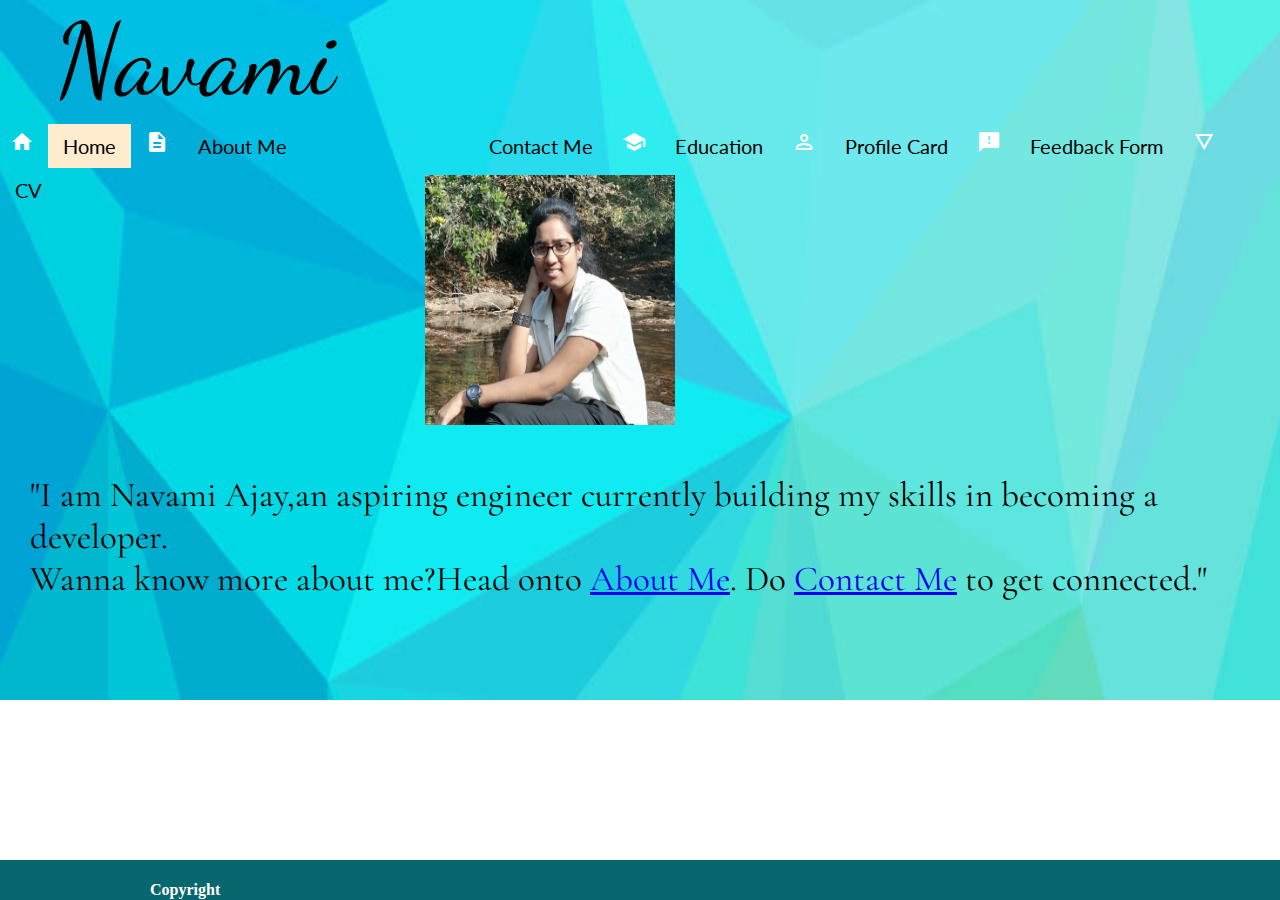
<file: index.html>
<!DOCTYPE html>
<head>
    <meta charset="UTF-8">
    <meta http-equiv="X-UA-Compatible" content="IE=edge">
    <meta name="viewport" content="width=device-width, initial-scale=1.0">
    <title>Portfolio|Home</title>
    <link rel="stylesheet" href=index.css type="text/css">
    <link rel="preconnect" href="https://fonts.gstatic.com">
<link href="https://fonts.googleapis.com/css2?family=Lato:wght@300&display=swap" rel="stylesheet">
<link rel="preconnect" href="https://fonts.gstatic.com">
<link href="https://fonts.googleapis.com/css2?family=Dancing+Script:wght@700&display=swap" rel="stylesheet">
<link rel="preconnect" href="https://fonts.gstatic.com">
<link href="https://fonts.googleapis.com/css2?family=Cormorant+Garamond:ital,wght@1,300&display=swap" rel="stylesheet">
<link rel="stylesheet" href="https://fonts.googleapis.com/icon?family=Material+Icons">

    

</head>
<body>
    
    <div class="navbar">
    
        <div class=logo><p>Navami</p></div>
     
         <ul>
         <li><i class="material-icons">home</i></li>
         <li class="active"><a href=index.html>Home</a></li>
         <li><i class="material-icons">description</i></li>
         <li ><a href=aboutme.html>About Me</a></li>
         <li><i class="material-icons">stream</i></li>
         <li><a href=contact.html>Contact Me</a></li>
         <li><i class="material-icons">school</i></li>
         <li><a href=education.html>Education</a></li>
         <li><i class="material-icons">perm_identity</li></i>
         <li><a href=work.html>Profile Card</a></li>
         <li><i class="material-icons" >feedback</i></li>
          <li> <a href=feedback.html>Feedback Form</a></li>
        <li><i class="material-icons" >details</i></li>
    
         <li><a href="CURRICULUM VIATE.pdf">CV</a></li>
         </ul>
         </div>
     </div>
     <div class="pic"><img src=profilepic.jpg height="250px" width=250px></div>
    <div class="intro">
        <p>"I am Navami Ajay,an aspiring engineer currently building my skills in becoming a developer. <br>Wanna know more about me?Head onto <a link href=aboutme.html>About Me</a>. Do <a link href=contact.html>Contact Me</a> to get connected."</p>
    </div>
    <div class=footer>
        <h4>Copyright </h4>
    </div>
</body>
</html>
</file>
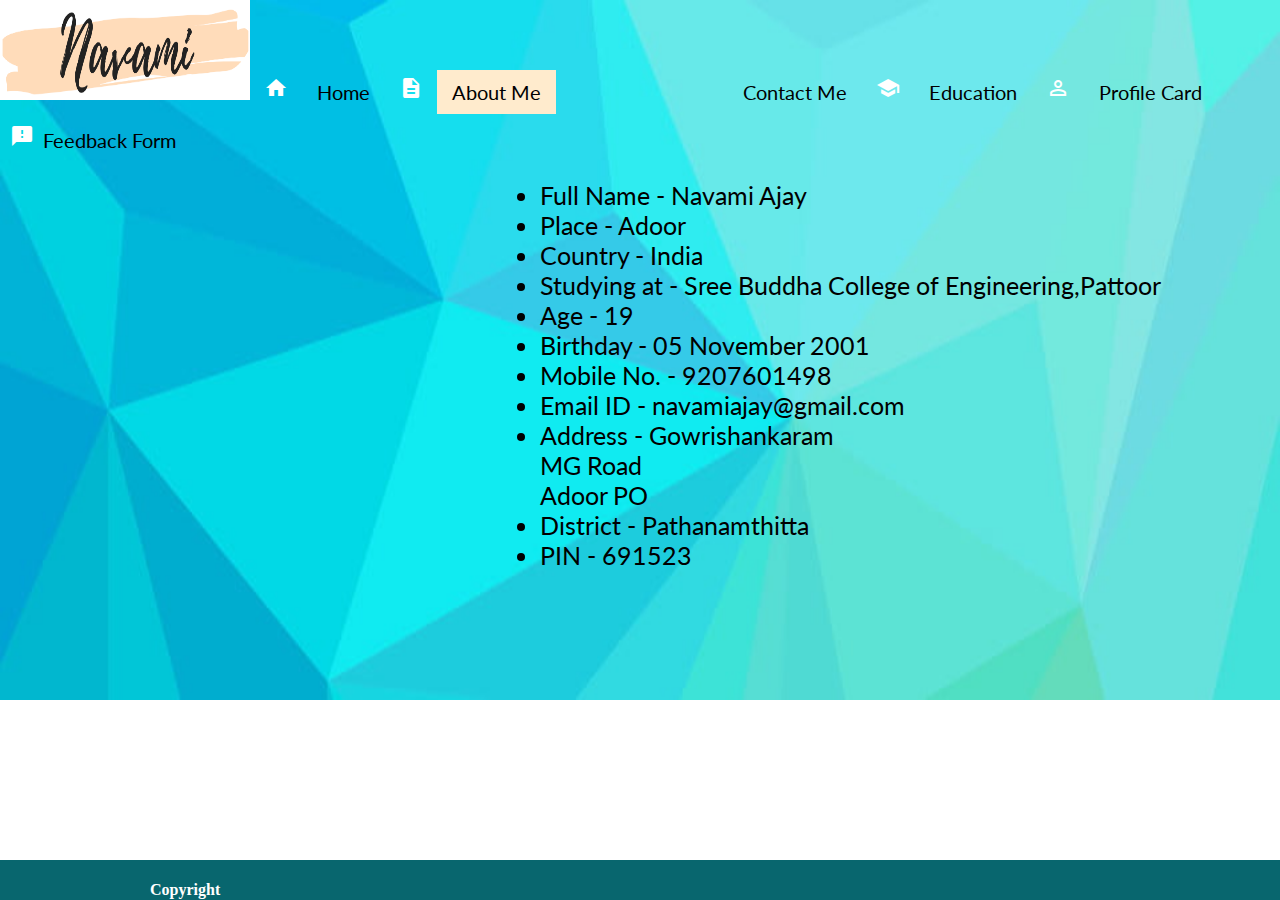
<file: aboutme.html>
<!DOCTYPE html>
<head>
    <meta charset="UTF-8">
    <meta http-equiv="X-UA-Compatible" content="IE=edge">
    <meta name="viewport" content="width=device-width, initial-scale=1.0">
    <title>Portfolio|About Me</title>
    <link rel="stylesheet" href=index.css type="text/css">
    <link rel="stylesheet" href=aboutme.css type="text/css">
    <link rel="preconnect" href="https://fonts.gstatic.com">
<link href="https://fonts.googleapis.com/css2?family=Lato:wght@300&display=swap" rel="stylesheet">
<link rel="preconnect" href="https://fonts.gstatic.com">
<link href="https://fonts.googleapis.com/css2?family=Dancing+Script:wght@700&display=swap" rel="stylesheet">
<link rel="preconnect" href="https://fonts.gstatic.com">
<link href="https://fonts.googleapis.com/css2?family=Cormorant+Garamond:ital,wght@1,300&display=swap" rel="stylesheet">
<link rel="stylesheet" href="https://fonts.googleapis.com/icon?family=Material+Icons">

</head>
<body>
    
    <div class="navbar">
    
        <div class=logo><img src=logofinal.png height="100px" width="250px">
     
            <ul>
                <li><i class="material-icons">home</i></li>
                <li ><a href=index.html>Home</a></li>
                <li><i class="material-icons">description</i></li>
                <li class="active" ><a href=aboutme.html>About Me</a></li>
                <li><i class="material-icons">stream</i></li>
                <li><a href=contact.html>Contact Me</a></li>
                <li><i class="material-icons">school</i></li>
                <li><a href=education.html>Education</a></li>
                <li><i class="material-icons">perm_identity</li></i>
                <li><a href=work.html>Profile Card</a></li>
                <li><i class="material-icons" >feedback</i>
                    <a href=feedback.html>Feedback Form</a></li>
                </ul>
         </div>
     </div>
        <div class="main">
    <ul>
        <li>Full Name - Navami Ajay</li>
        <li>Place - Adoor</li>
        <li>Country - India</li>
        <li>Studying at - Sree Buddha College of Engineering,Pattoor</li>
        <li>Age - 19</li>
        <li>Birthday - 05 November 2001</li>
        <li>Mobile No. - 9207601498</li>
        <li>Email ID - navamiajay@gmail.com</li>
        <li>Address - Gowrishankaram<br>MG Road<br>Adoor PO</li>
        <li>District - Pathanamthitta</li>
        <li>PIN - 691523</li>
    </ul>
</div>
<div class=footer>
    <h4>Copyright </h4>
</div>
</body>
</html>
</file>
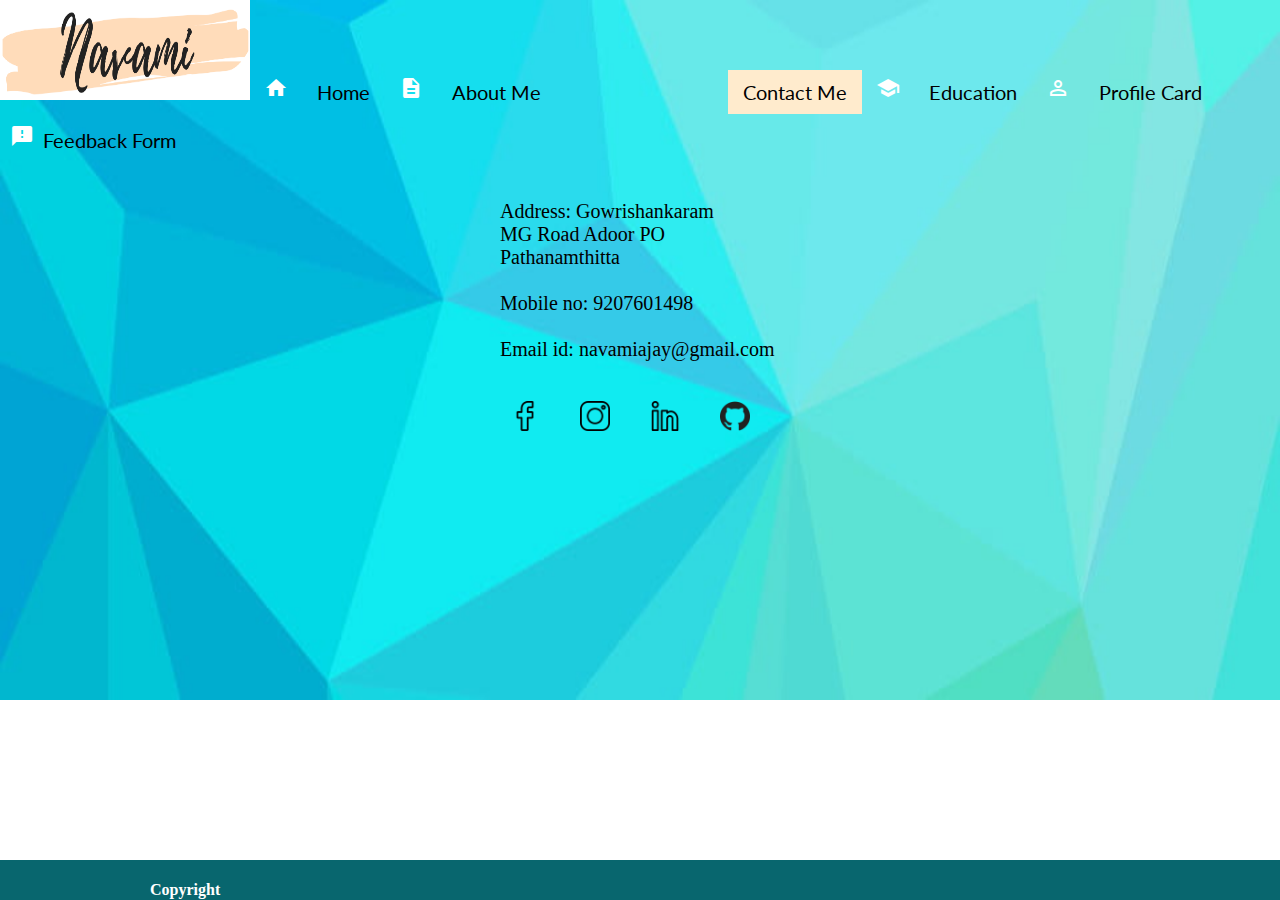
<file: contact.html>
<!DOCTYPE html>
<head>
    <meta charset="UTF-8">
    <meta http-equiv="X-UA-Compatible" content="IE=edge">
    <meta name="viewport" content="width=device-width, initial-scale=1.0">
    <title>Portfolio|Contact Me</title>
    <link rel="stylesheet" href=contact.css type="text/css">
    <link rel="stylesheet" href=index.css type="text/css">
    <link rel="preconnect" href="https://fonts.gstatic.com">
<link href="https://fonts.googleapis.com/css2?family=Lato:wght@300&display=swap" rel="stylesheet">
<link rel="preconnect" href="https://fonts.gstatic.com">
<link href="https://fonts.googleapis.com/css2?family=Dancing+Script:wght@700&display=swap" rel="stylesheet">
<link rel="preconnect" href="https://fonts.gstatic.com">
<link href="https://fonts.googleapis.com/css2?family=Cormorant+Garamond:ital,wght@1,300&display=swap" rel="stylesheet">
<link rel="stylesheet" href="https://fonts.googleapis.com/icon?family=Material+Icons">

</head>
<body>
   
    <div class="navbar">
    
        <div class=logo><img src=logofinal.png height="100px" width="250px">
     
            <ul>
                <li><i class="material-icons">home</i></li>
                <li ><a href=index.html>Home</a></li>
                <li><i class="material-icons">description</i></li>
                <li ><a href=aboutme.html>About Me</a></li>
                <li ><i class="material-icons">stream</i></li>
                <li class="active"><a href=contact.html>Contact Me</a></li>
                <li><i class="material-icons">school</i></li>
                <li><a href=education.html>Education</a></li>
                <li><i class="material-icons">perm_identity</li></i>
                <li><a href=work.html>Profile Card</a></li>
                <li><i class="material-icons" >feedback</i>
                    <a href=feedback.html>Feedback Form</a></li>
                </ul>
         </div>
     </div>
     <div class="details">
         
         <p>Address: Gowrishankaram<br>MG Road Adoor PO<br>Pathanamthitta<br><br>
         Mobile no: 9207601498<br><br>
         Email id: navamiajay@gmail.com</p>
        </div>
       
         <div class="icons">
         <ul>
             <li><a href="https://www.facebook.com/navami.ajay/"><img src="facebook.png" height="30px" width="30px"></li></a>
             <li><a href="https://www.instagram.com/navamiajay//"><img src="instagram.png" height="30px" width="30px"></li></a>
             <li><a href="www.linkedin.com/in/navami-ajay-b490091b9"><img src="linkedin.png" height="30px" width="30px"></li></a>
             <li><a href="https://github.com/Navami511"><img src="github.png" height="30px" width="30px"></li></a>
             
         </ul>
        
         </div>
    
    <div class=footer>
        <h4>Copyright </h4>
    </div>
</body>
</html>
</file>
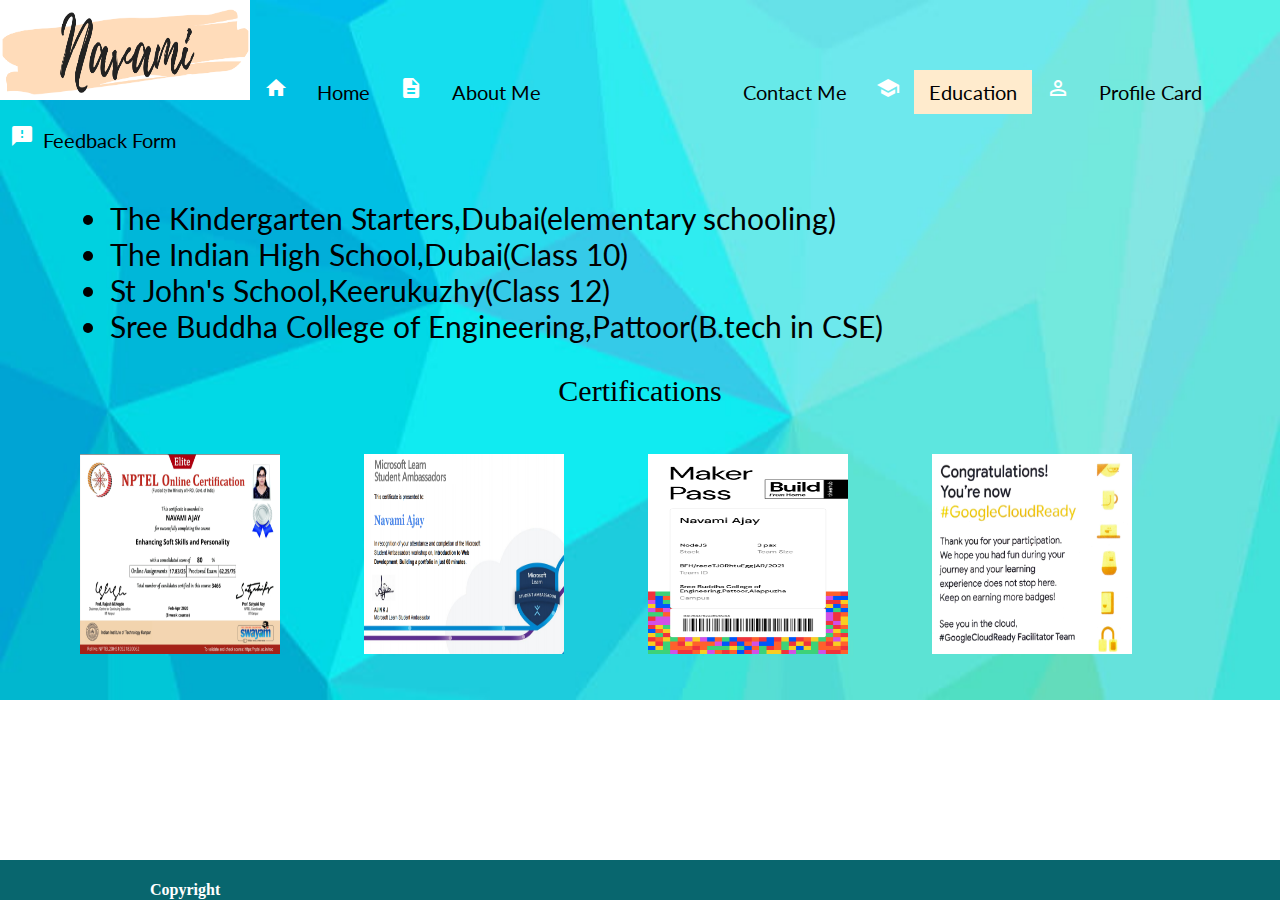
<file: education.html>
<!DOCTYPE html>
<head>
    <meta charset="UTF-8">
    <meta http-equiv="X-UA-Compatible" content="IE=edge">
    <meta name="viewport" content="width=device-width, initial-scale=1.0">
    <title>Portfolio|Education</title>
    <link rel="stylesheet" href=index.css type="text/css">
    
    <link rel="stylesheet" href=education.css type="text/css">
    <link rel="preconnect" href="https://fonts.gstatic.com">
<link href="https://fonts.googleapis.com/css2?family=Lato:wght@300&display=swap" rel="stylesheet">
<link rel="preconnect" href="https://fonts.gstatic.com">
<link href="https://fonts.googleapis.com/css2?family=Dancing+Script:wght@700&display=swap" rel="stylesheet">
<link rel="preconnect" href="https://fonts.gstatic.com">
<link href="https://fonts.googleapis.com/css2?family=Cormorant+Garamond:ital,wght@1,300&display=swap" rel="stylesheet">
<link rel="stylesheet" href="https://fonts.googleapis.com/icon?family=Material+Icons">

</head>
<body>
    
    <div class="navbar">
    
        <div class=logo><img src=logofinal.png height="100px" width="250px">
     
            <ul>
                <li><i class="material-icons">home</i></li>
                <li><a href=index.html>Home</a></li>
                <li><i class="material-icons">description</i></li>
                <li ><a href=aboutme.html>About Me</a></li>
                <li><i class="material-icons">stream</i></li>
                <li><a href=contact.html>Contact Me</a></li>
                <li><i class="material-icons">school</i></li>
                <li class="active"><a href=education.html>Education</a></li> 
                <li><i class="material-icons">perm_identity</li></i>
                <li><a href=work.html>Profile Card</a></li>
                <li><i class="material-icons" >feedback</i>
                    <a href=feedback.html>Feedback Form</a></li>
                </ul>
         </div>
     </div>
        <div class="edu">
            <ul>
                <li>The Kindergarten Starters,Dubai(elementary schooling)</li>
                <li>The Indian High School,Dubai(Class 10)</li>
                <li>St John's School,Keerukuzhy(Class 12)</li>
                <li>Sree Buddha College of Engineering,Pattoor(B.tech in CSE)</li>
            </ul>
        </div>
        <div class="cert">
        <p>Certifications</p>
    </div>
    <div class="store">
        <ul>
        
            
          <li> <a href="Enhancing Soft Skills and Personality (final).pdf"> <img src="nptelcert.png" height="200px" width="200px"></a></li>
       
            <li> <a href="MICROSOFT LEARN CERTIFICATE.pdf"> <img src="microsoft.png" height="200px" width="200px"></a></li>
         
            <li><a href="tinker hub maker pass.pdf"> <img src="tinker hub maker pass.jpg" height="200px" width="200px"></a></li>
         
            <li>  <a href="gcloud.pdf"> <img src="gcloud.png" height="200px" width="200px"></a></li>
         
        </ul>
         </div>
        <div class=footer>
            <h4>Copyright </h4>
        </div>
    </body>
    </html>
</file>
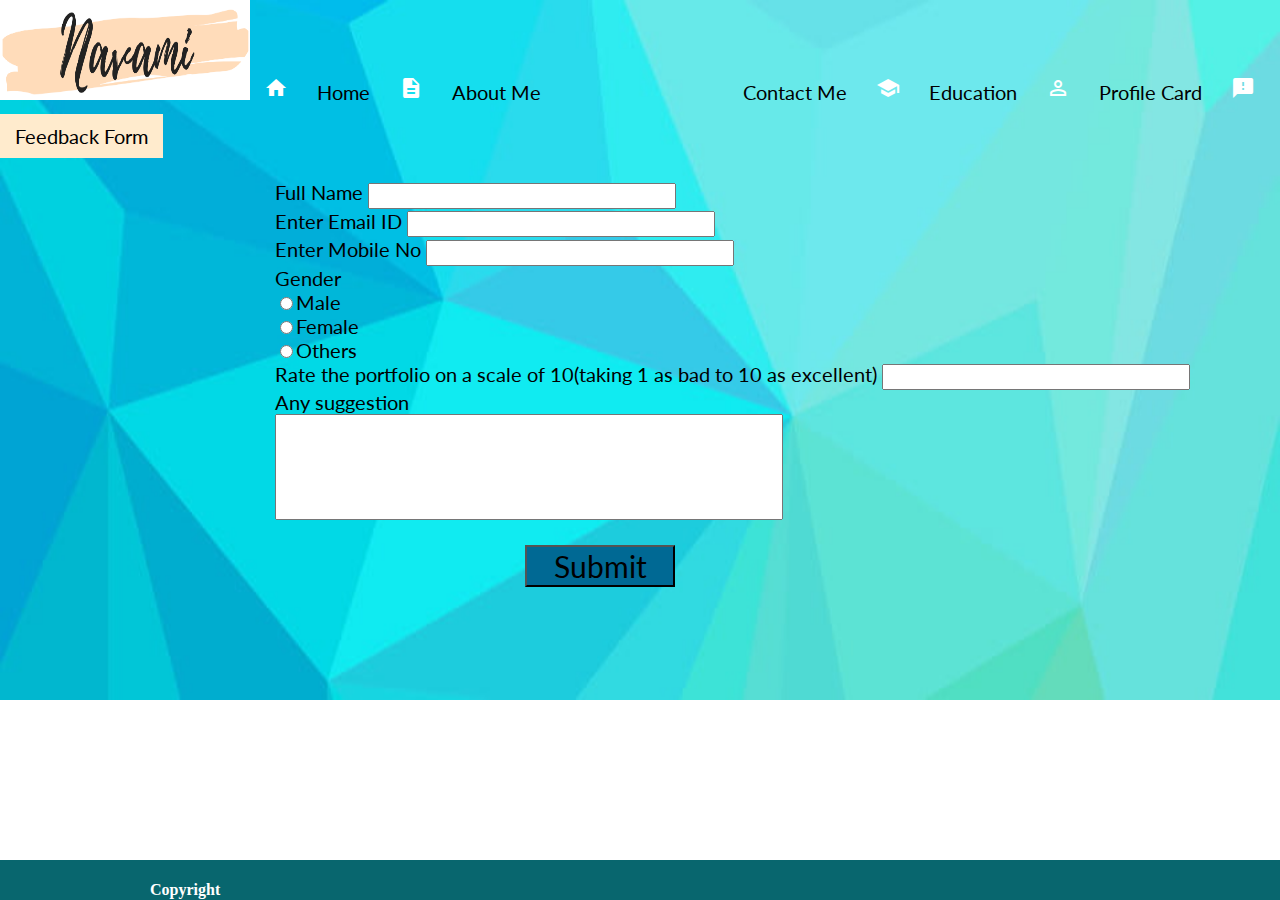
<file: feedback.html>
<!DOCTYPE html>
<head>
    <meta charset="UTF-8">
    <meta http-equiv="X-UA-Compatible" content="IE=edge">
    <meta name="viewport" content="width=device-width, initial-scale=1.0">
    <title>Portfolio|Feedback </title>
    <link rel="stylesheet" href=feedback.css type="text/css">
    <link rel="stylesheet" href=index.css type="text/css">
    <link rel="preconnect" href="https://fonts.gstatic.com">
<link href="https://fonts.googleapis.com/css2?family=Lato:wght@300&display=swap" rel="stylesheet">
<link rel="preconnect" href="https://fonts.gstatic.com">
<link href="https://fonts.googleapis.com/css2?family=Dancing+Script:wght@700&display=swap" rel="stylesheet">
<link rel="preconnect" href="https://fonts.gstatic.com">
<link href="https://fonts.googleapis.com/css2?family=Cormorant+Garamond:ital,wght@1,300&display=swap" rel="stylesheet">
<link rel="stylesheet" href="https://fonts.googleapis.com/icon?family=Material+Icons">

</head>
<body>
    <div class="navbar">
    
        <div class=logo><img src=logofinal.png height="100px" width="250px">
     
            <ul>
                <li><i class="material-icons">home</i></li>
                <li><a href=index.html>Home</a></li>
                <li><i class="material-icons">description</i></li>
                <li ><a href=aboutme.html>About Me</a></li>
                <li><i class="material-icons">stream</i></li>
                <li><a href=contact.html>Contact Me</a></li>
                <li><i class="material-icons">school</i></li>
                <li><a href=education.html>Education</a></li>
                <li><i class="material-icons">perm_identity</li></i>
                <li><a href=work.html>Profile Card</a></li>
                <li><i class="material-icons" >feedback</i>
                  <li class="active"><a href=feedback.html>Feedback Form</a></li>
                </ul>
         </div>
     </div>
    <form class=input>
         <label>Full Name</label>
         <input type="text" class="input-field" required><br>
         <label>Enter Email ID</label>
         <input type="email" class="input-field" required><br>
         <label>Enter Mobile No</label>
         <input type="text" class="input-field" required><br>
         <label>Gender</label><br>
         <input type="radio" class="input-field-gen" value="male"><label>Male</label><br>
         <input type="radio" class="input-field-gen" value="female"><label>Female</label><br>
         <input type="radio" class="input-field-gen" value="others"><label>Others</label><br>
         <label>Rate the portfolio on a scale of 10(taking 1 as bad to 10 as excellent)</label>
         <input type="text" class="input-field" required><br>
         <label>Any suggestion</label><br>
         <input type="text" class="input-field-sug"><br>
         <button onclick="submit()" class="submit-btn">Submit</button>
         
    </form>
    <script>
        function submit(){
        window.alert("Submitted successfully")
        }      
    </script>
    <div class=footer>
        <h4>Copyright </h4>
    </div>
</body>
</html>
</file>
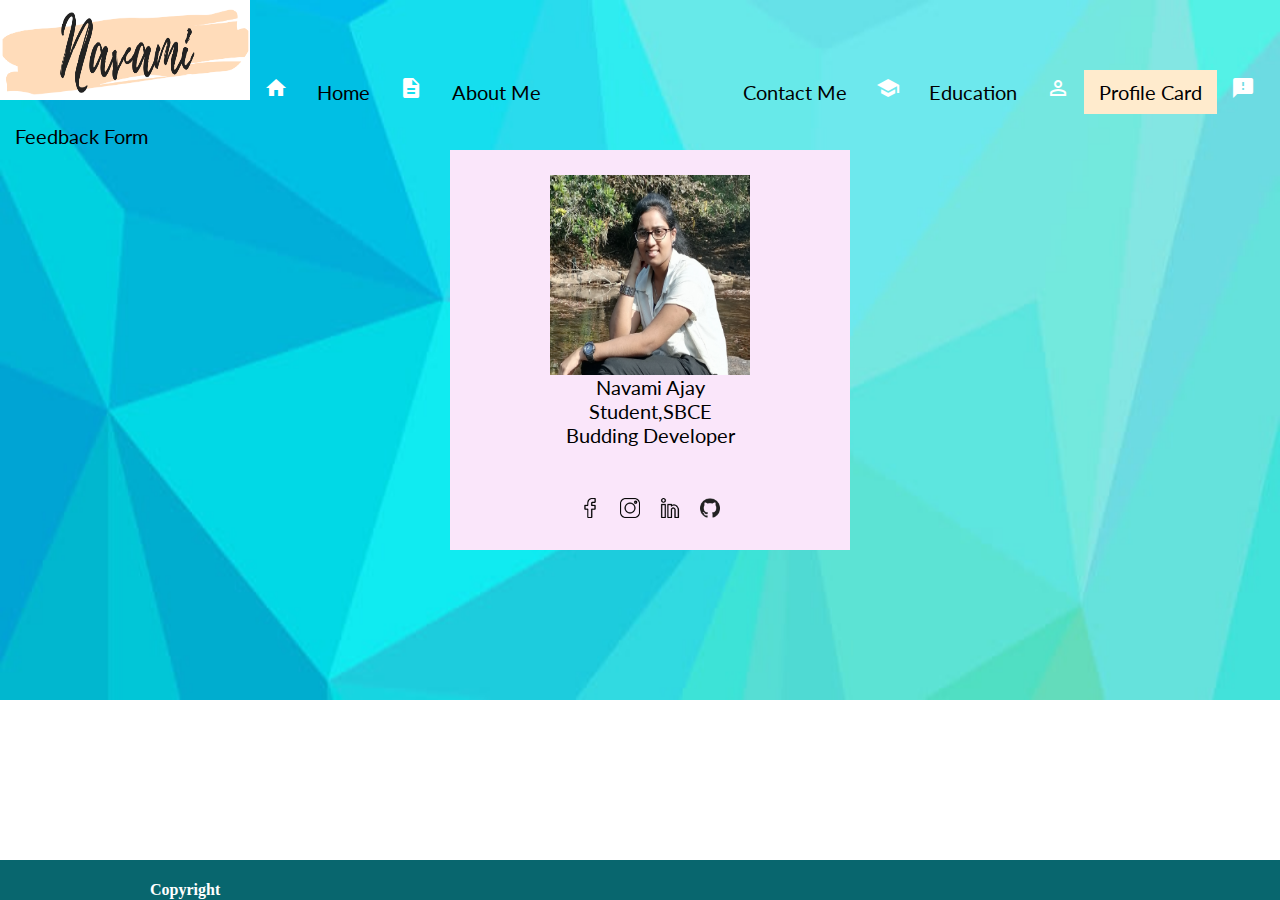
<file: work.html>
<!DOCTYPE html>
<head>
    <meta charset="UTF-8">
    <meta http-equiv="X-UA-Compatible" content="IE=edge">
    <meta name="viewport" content="width=device-width, initial-scale=1.0">
    <title>Portfolio|Profile Card</title>
    <link rel="stylesheet" href=index.css type="text/css">
    <link rel="stylesheet" href=work.css type="text/css">
    <link rel="preconnect" href="https://fonts.gstatic.com">
<link href="https://fonts.googleapis.com/css2?family=Lato:wght@300&display=swap" rel="stylesheet">
<link rel="preconnect" href="https://fonts.gstatic.com">
<link href="https://fonts.googleapis.com/css2?family=Dancing+Script:wght@700&display=swap" rel="stylesheet">
<link rel="preconnect" href="https://fonts.gstatic.com">
<link href="https://fonts.googleapis.com/css2?family=Cormorant+Garamond:ital,wght@1,300&display=swap" rel="stylesheet">
<link rel="stylesheet" href="https://fonts.googleapis.com/icon?family=Material+Icons">

</head>
<body>
    
    <div class="navbar">
    
        <div class=logo><img src=logofinal.png height="100px" width="250px">
     
            <ul>
                <li><i class="material-icons">home</i></li>
                <li ><a href=index.html>Home</a></li>
                <li><i class="material-icons">description</i></li>
                <li ><a href=aboutme.html>About Me</a></li>
                <li><i class="material-icons">stream</i></li>
                <li><a href=contact.html>Contact Me</a></li>
                <li><i class="material-icons">school</i></li>
                <li><a href=education.html>Education</a></li>
                <li  ><i class="material-icons">perm_identity</li></i>
                <li  class="active"><a href=work.html>Profile Card</a></li>
                <li ><i class="material-icons" >feedback</i></li>
                  <li><a href=feedback.html>Feedback Form</a></li>
                </ul>
         </div>
     </div>
     <div class="profile-card">
         <div class="card-header">
         <div class="picture">
             <img src="profilepic.jpg">
         </div>
             <div class="name">Navami Ajay</div>
             <div class="desc">Student,SBCE<br>Budding Developer</div>
        </div>
             <div class=soc-icons>
                 <ul>
               <li> <a href="https://www.facebook.com/navami.ajay/"><img src="facebook.png" height="20px" width="20px"></a> </li>
               <li> <a href="https://www.instagram.com/navamiajay//"><img src="instagram.png" height="20px" width="20px"></a> </li>
               <li><a href="www.linkedin.com/in/navami-ajay-b490091b9"><img src="linkedin.png" height="20px" width="20px"></a> </li>
                <li> <a href="https://github.com/Navami511"><img src="github.png" height="20px" width="20px"></a> </li>
            </ul>
            </div>
             
     </div>
     
     <div class=footer>
        <h4>Copyright </h4>
    </div>
</file>
